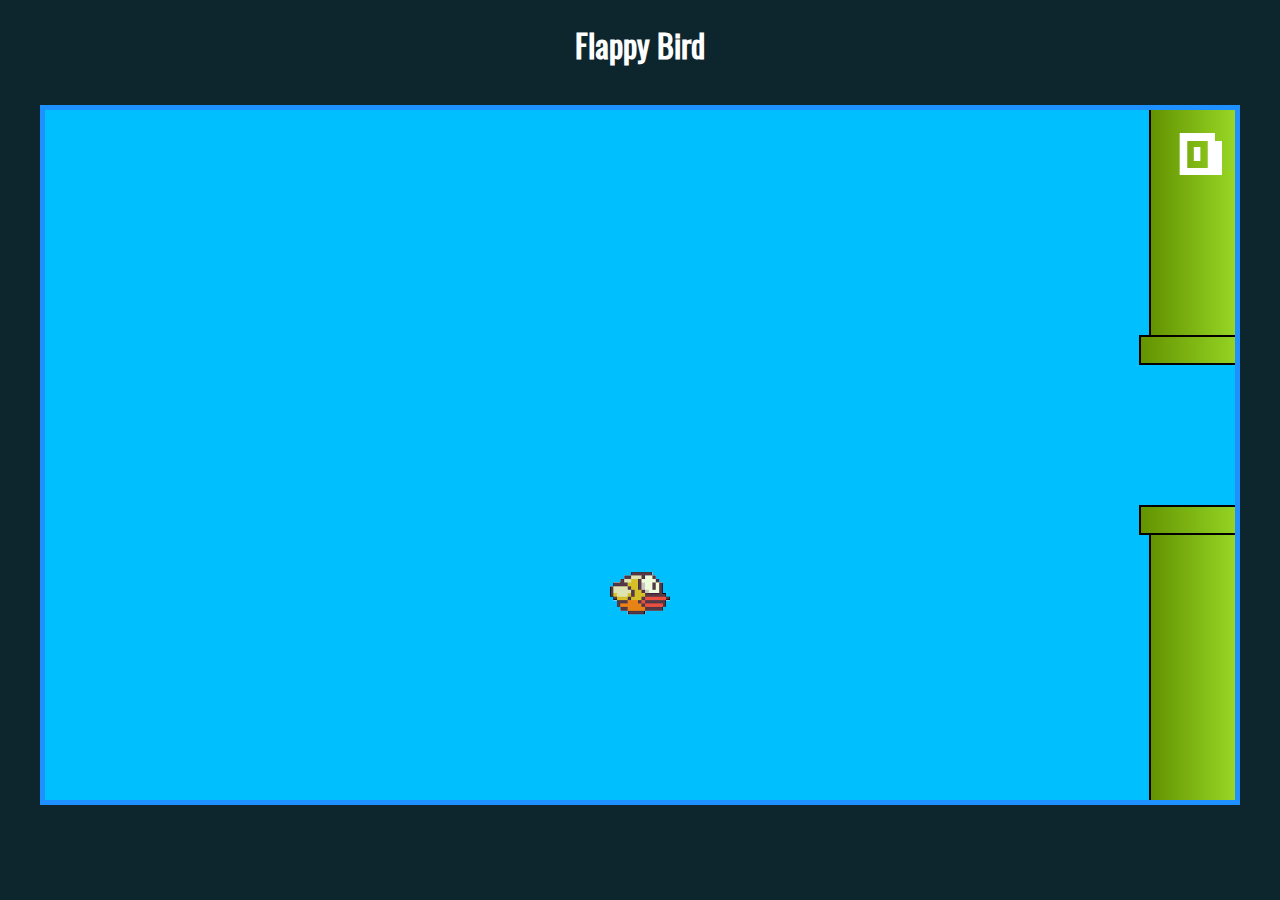
<file: index.html>
<!DOCTYPE html>
<html>

<head>
    <meta charset="UTF-8">
    <title>Flappy Bird</title>
    <link rel="stylesheet" href="css/estilo.css">
    <link rel="stylesheet" href="css/flappy.css">
    <link rel="stylesheet" href="css/gameover.css">
</head>
<body class="conteudo">
    <div class="gameover">
        <div class="preenchimento"></div>
        <div class="btns">
            <h1 id="points"></h2>
            <h2 id="jogar-novamente">Jogar Novamente</h2>
        </div>
    </div>
    <h1 class="titulo">Flappy Bird</h1>
    <div wm-flappy>
       
    </div>
    <script src="js/flappy.js"></script>
</body>

</html>
</file>
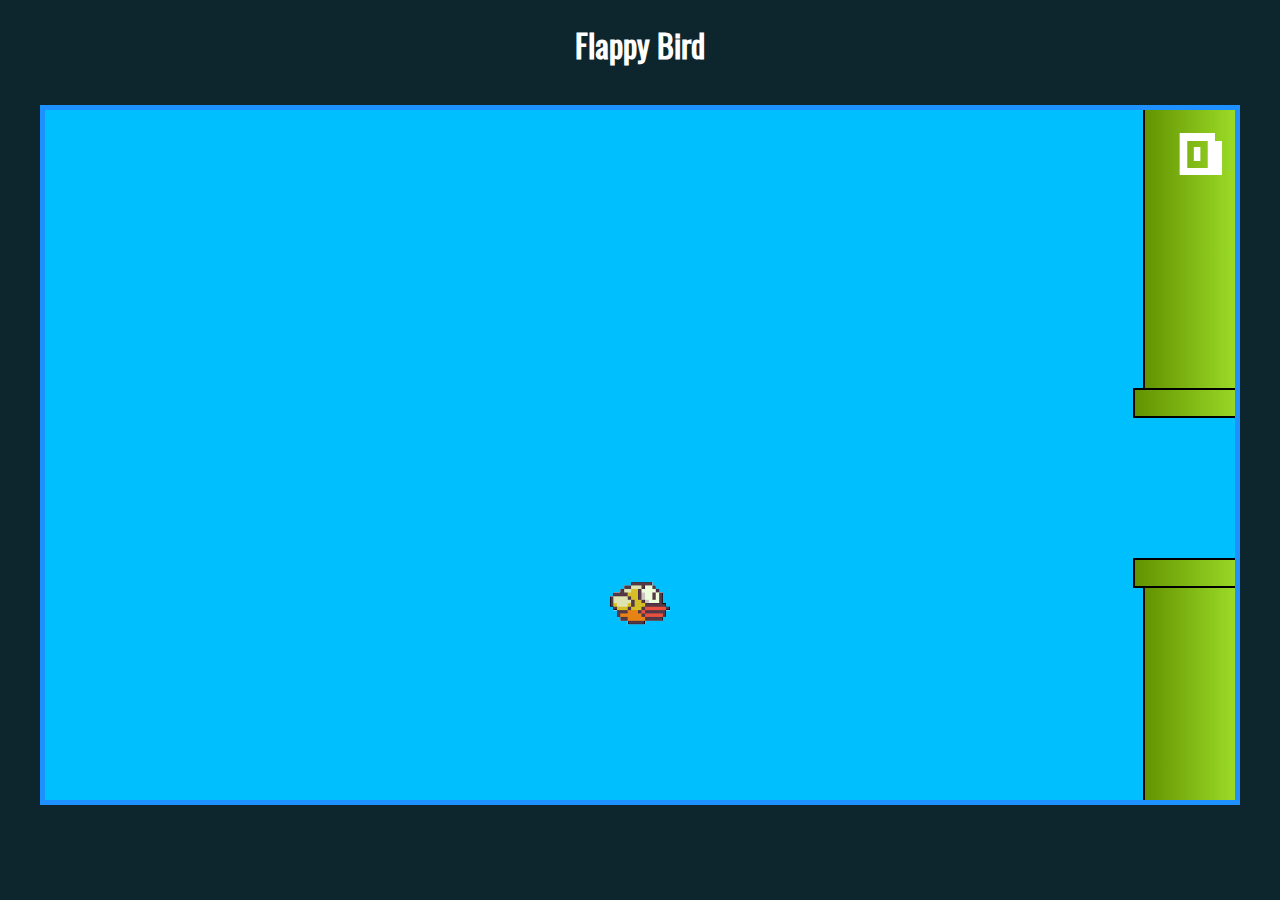
<file: index..html>
<!DOCTYPE html>
<html>

<head>
    <meta charset="UTF-8">
    <title>Flappy Bird</title>
    <link rel="stylesheet" href="css/estilo.css">
    <link rel="stylesheet" href="css/flappy.css">
</head>

<body class="conteudo">
    <h1>Flappy Bird</h1>
    <div wm-flappy>
      
    </div>
    <script src="js/flappy.js"></script>
</body>

</html>
</file>
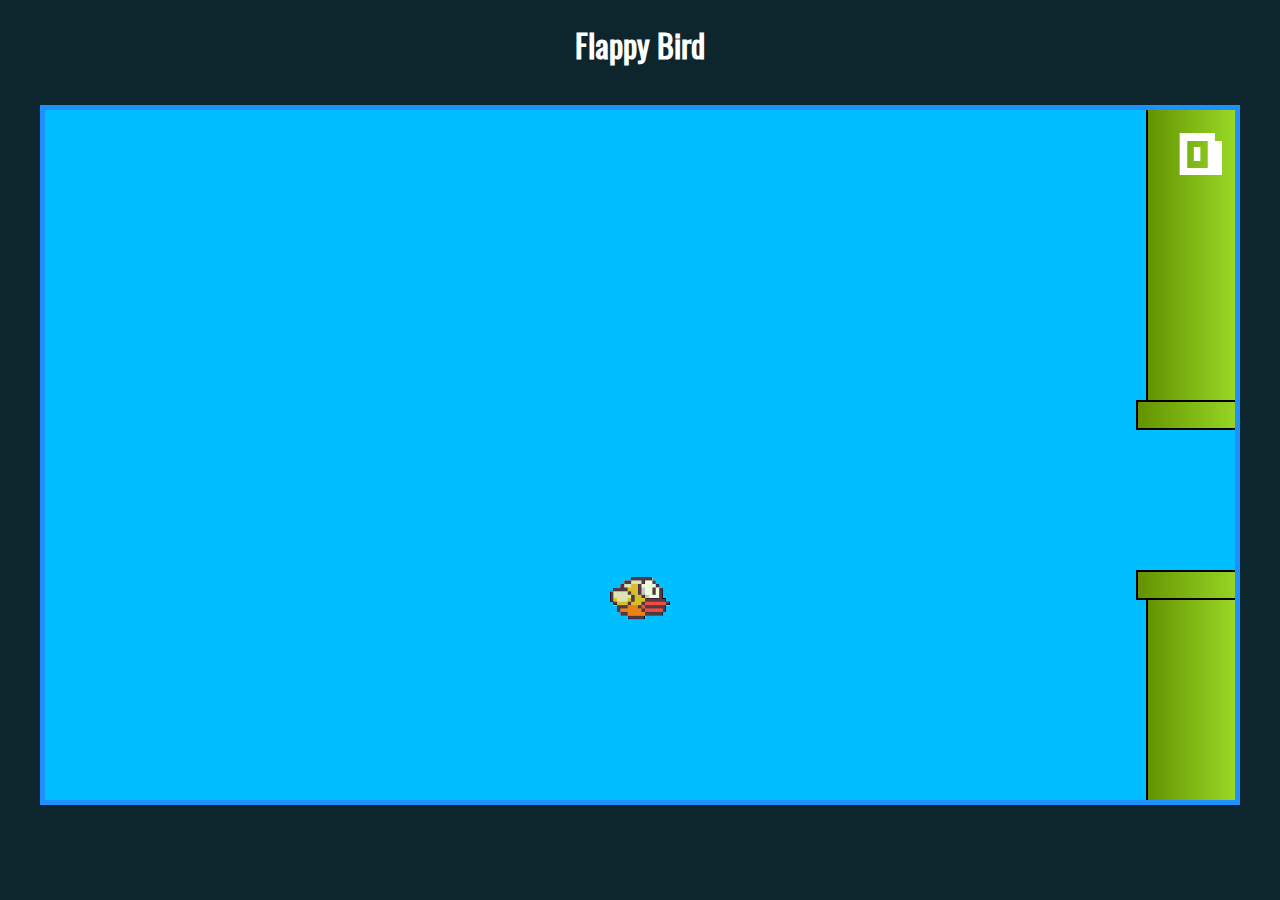
<file: index.js.html>
<!DOCTYPE html>
<html>

<head>
    <meta charset="UTF-8">
    <title>Flappy Bird</title>
    <link rel="stylesheet" href="css/estilo.css">
    <link rel="stylesheet" href="css/flappy.css">
</head>

<body class="conteudo">
    <h1>Flappy Bird</h1>
    <div wm-flappy>
      
    </div>
    <script src="js/flappy.js"></script>
</body>

</html>
</file>
<file: css/estilo.css>
@font-face {
    font-family: 'Oswald';
    src: url('../fonts/Oswald-Regular.ttf') format('truetype');
}

* {
    font-family: 'Oswald', sans-serif;
}

html {
    height: 100%;
}

body {
    margin: 0;
    background-color: #0D262D;
    color: #fff;
    height: 100%;
}

.conteudo {
    display: flex;
    flex-direction: column;
    align-items: center;
    min-height: 100%;
}
</file>
<file: css/flappy.css>
*{
    box-sizing:border-box;
}

@font-face{
    font-family:'Pixel';
    src:url('../fonts/Pixel.ttf');
}

[wm-flappy] {
   position:relative;
    border:5px solid dodgerblue;
    height:700px;
    width:1200px;
    margin:15px;
    background-color:deepskyblue;
    overflow:hidden;
}

.passaro{
    position:absolute;
    width:60px;
    left:calc(50% - 30px);
    bottom:50%;

}

.par-de-barreiras{
    position:absolute;
    top:0;
    height:100%;
    display:flex;
    flex-direction:column;
    justify-content:space-between;

}

.barreira{
    display:flex;
    flex-direction:column;
    align-items:center;
}

.barreira .borda{
    height:30px;
    width:130px;
    background: linear-gradient(90deg, #639301, #A5E82E);
    border:2px solid #000;
}

.barreira .corpo{
    height:150px;
    width:110px;
    background:linear-gradient(90deg, #639301, #A5E82E);
    border-left:2px solid #000;
    border-right: 2px solid #000;
}

.progresso{
    position:absolute;
    top:10px;
    right:10px;
    font-family: Pixel;
    font-size:70px;
    z-index: 100;
}
</file>
<file: css/gameover.css>
@font-face{
    font-family:'Pixel';
    src:url('../fonts/Pixel.ttf');
}

.gameover{
    display: none;
}

.btns{
    position: absolute;
    display: block;
    z-index: 10;
    top: 20%;
    left: 40.5%;
    font-size: 40px; 
}

.btns h1{
    text-align: center;
    font-family: Pixel;
    font-size: 70px;
}

#jogar-novamente{
    cursor: pointer;
}
</file>
